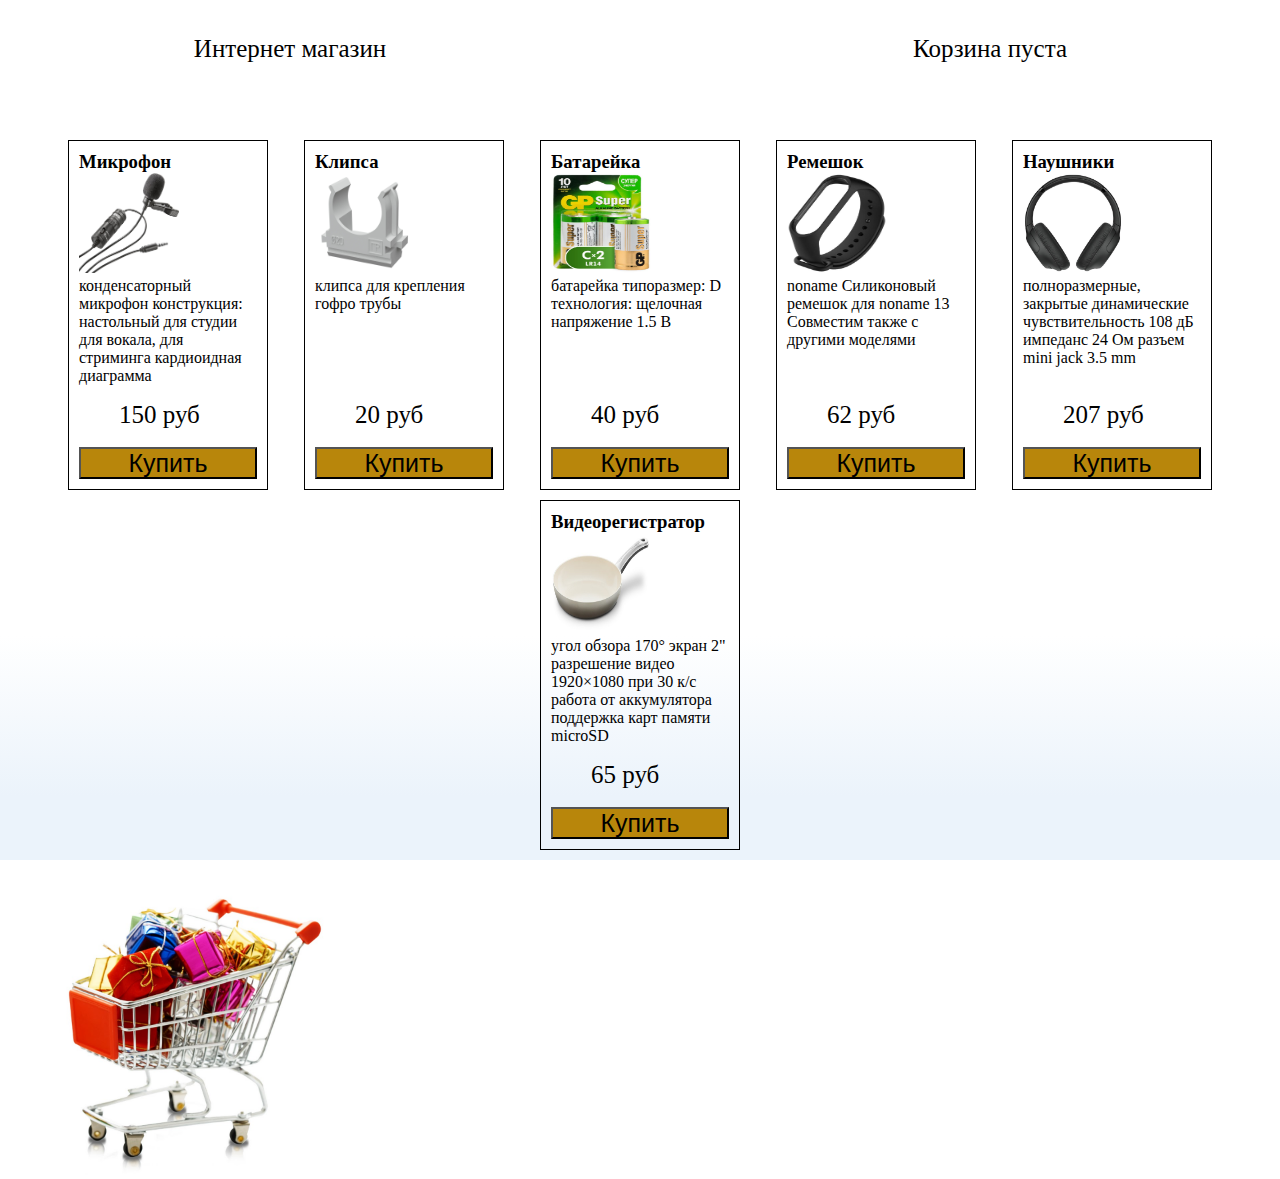
<file: index.html>
<!DOCTYPE html>
<html lang="en">

<head>
    <meta charset="UTF-8">
    <meta name="viewport" content="width=device-width, initial-scale=1.0">
    <link rel="stylesheet" href="style.css">
    <title>Lesson_7</title>
</head>

<body>
    <div class='header'>
        <div class="logo">Интернет магазин</div>
        <div class='basket'></div>
    </div>
    <div class='content'>
    </div>
    <div class="bigImg"></div>
    <div id='basketPopup'>

    </div>
    <div id='deliveryPopup'>

    </div>
    <div id='commentsPopup'>

    </div>
    <script src="main.js"></script>
</body>

</html>
</file>
<file: style.css>
*{
    margin: 0;
    padding: 0;
}

.header{
    height: 100px;
    /* border: 1px solid #000; */
    display: flex;
    justify-content: space-between;
    align-items: center;
    padding-left: 40px;
    padding-right: 40px;
}

.logo{
    width: 150px;
    width: 500px;
    height: 30px;
    font-size: 25px;
    text-align: center;
}

.basket{
    width: 150px;
    width: 500px;
    height: 30px;
    font-size: 25px;
    text-align: center;
}

.content{
    background: linear-gradient(0deg, 
    #EBF3FB 8.84%, 
    rgba(152, 195, 232, 0) 31.12%);
    margin-top: 40px;
    padding-left: 50px;
    padding-right: 50px;
    display: flex;
    justify-content:space-around;
    flex-wrap: wrap;
    align-items: center;
}
 
.block{
    box-sizing: border-box;
    margin-left: 5px;
    margin-right: 5px;
    margin-bottom: 10px;
    width: 200px;
    height: 350px;
    border: 1px solid #000;
    padding: 10px;
    position: relative;
}

.cardImg{
    width: 100px;
    height: 100px;
}

.button{
    position: absolute;
    width: 178px;
    height: 32px;
    font-size: 25px;
    text-align: center;
    background:darkgoldenrod;
    bottom: 10px;
}

.price{
    /* text-align: center; */
    font-size: 25px;
    /* padding-top: 15px; */
    position: absolute;
    bottom: 60px;
    left: 50px;
}

.mouseOnButton{
    background: coral;
}

.bigImage{
    margin-top: 15px;
    padding-left: 40px;
    height: 300px; 
}

#basketPopup {
    width: 70%;
    background: #EEE;
    position: absolute;
    top: 70px;
    left: 65px;
    border: 2px solid #ccc;
    border-radius: 6px;
    padding: 30px;
    box-shadow: 5px 5px 10px #555;
    display: none;
}

.closePopup{
    position: absolute;
    top: 10px;
    right: 10px;
    color: red;
    border: none;
    font-size: 20px;
}

.plusMinus{
    font-size: 25px;
    width: 30px;
    margin-left: 10px;
}

.bottomButton{
    position: absolute;
    bottom: 10px;
    right:  50px; 
    color: red;
    border: none;
    font-size: 25px;
}

 #deliveryPopup {
    width: 50%;
    background: #EEE;
    position: absolute;
    top: 70px;
    left: 65px;
    border: 2px solid #ccc;
    border-radius: 6px;
    padding: 30px;
    box-shadow: 5px 5px 10px #555;
    display: none;
}

.popupHeading{
    font-size: 22px;
    padding-bottom: 15px;
}

.submitButton{
    margin: 15px;
    font-size: 20px;
}

#commentsPopup {
    width: 50%;
    background: #EEE;
    position: absolute;
    top: 70px;
    left: 65px;
    border: 2px solid #ccc;
    border-radius: 6px;
    padding: 30px;
    box-shadow: 5px 5px 10px #555;
    display: none;
}
</file>
